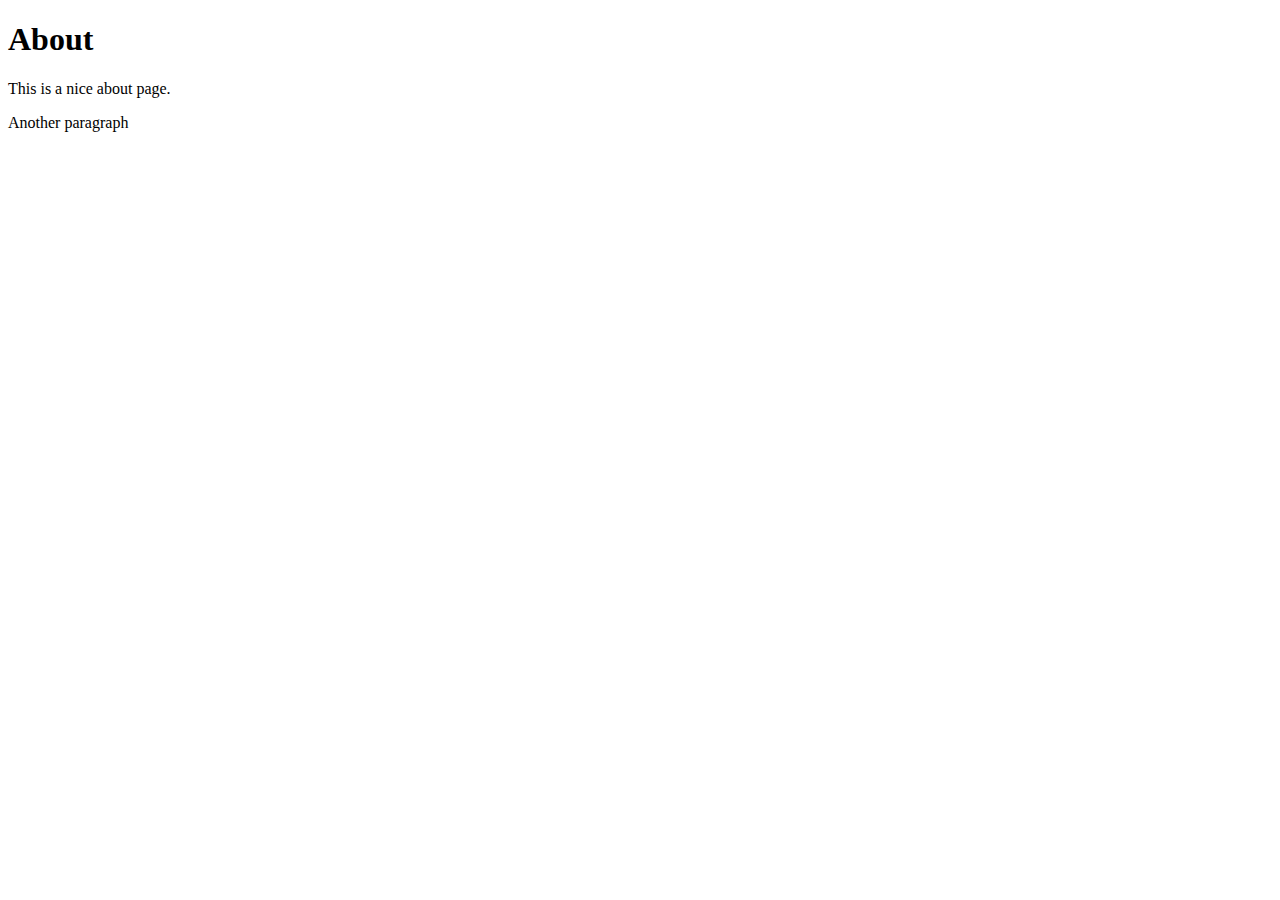
<file: about.html>
<!DOCTYPE html>
<html lang="en">
<head>
    <meta charset="UTF-8">
    <meta http-equiv="X-UA-Compatible" content="IE=edge">
    <meta name="viewport" content="width=device-width, initial-scale=1.0">
    <title>Document</title>
</head>
<body>
    <h1>About</h1>
    <p>This is a nice about page.</p>
    <p>Another paragraph</p>
</body>
</html>
</file>
